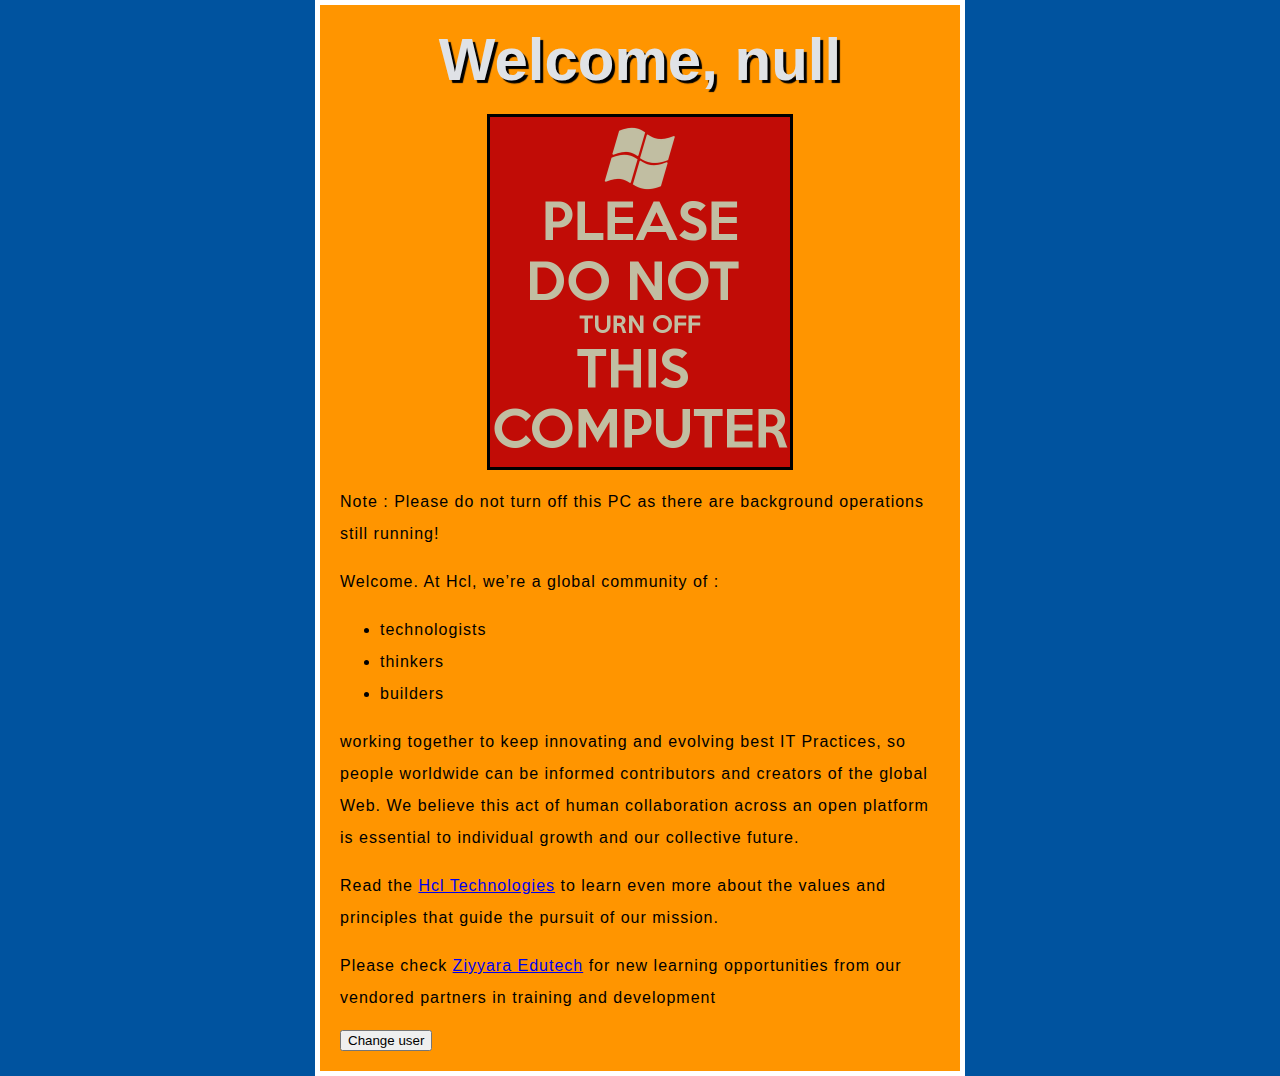
<file: index.html>
<!DOCTYPE html>
<html>
  <head>
    <meta charset="utf-8">
    <title>Don't Turn off this PC</title>
	<h1>WARNING</h1>
	<link href='https://fonts.googleapis.com/css?family=Open+Sans' rel='stylesheet'  type='text/css'>
	<link href="styles/style.css" rel="stylesheet" type="text/css">
  </head>
  <body>
	<img src="images/please-do-not-turn-off-this-computer.png" alt="My test image">
	<p>Note : Please do not turn off this PC as there are background operations still running!</p>
	<p>Welcome. At Hcl, we’re a global community of : </p>
    
<ul> 
  <li>technologists</li>
  <li>thinkers</li>
  <li>builders</li>
</ul>
	<p>working together to keep innovating and evolving best IT Practices, so people worldwide can be informed contributors and creators of the global Web. We believe this act of human collaboration across an open platform is essential to individual growth and our collective future.</p>
	<p>Read the <a href="https://www.hcltech.com/">Hcl Technologies</a> to learn even more about the values and principles that guide the pursuit of our mission.</p>
	<p> Please check <a href="contact-us.html">Ziyyara Edutech</a> for new learning opportunities from our vendored partners in training and development</p>
	<button>Change user</button>
	<script src="scripts/main.js"></script>
  </body>
</html>
</file>
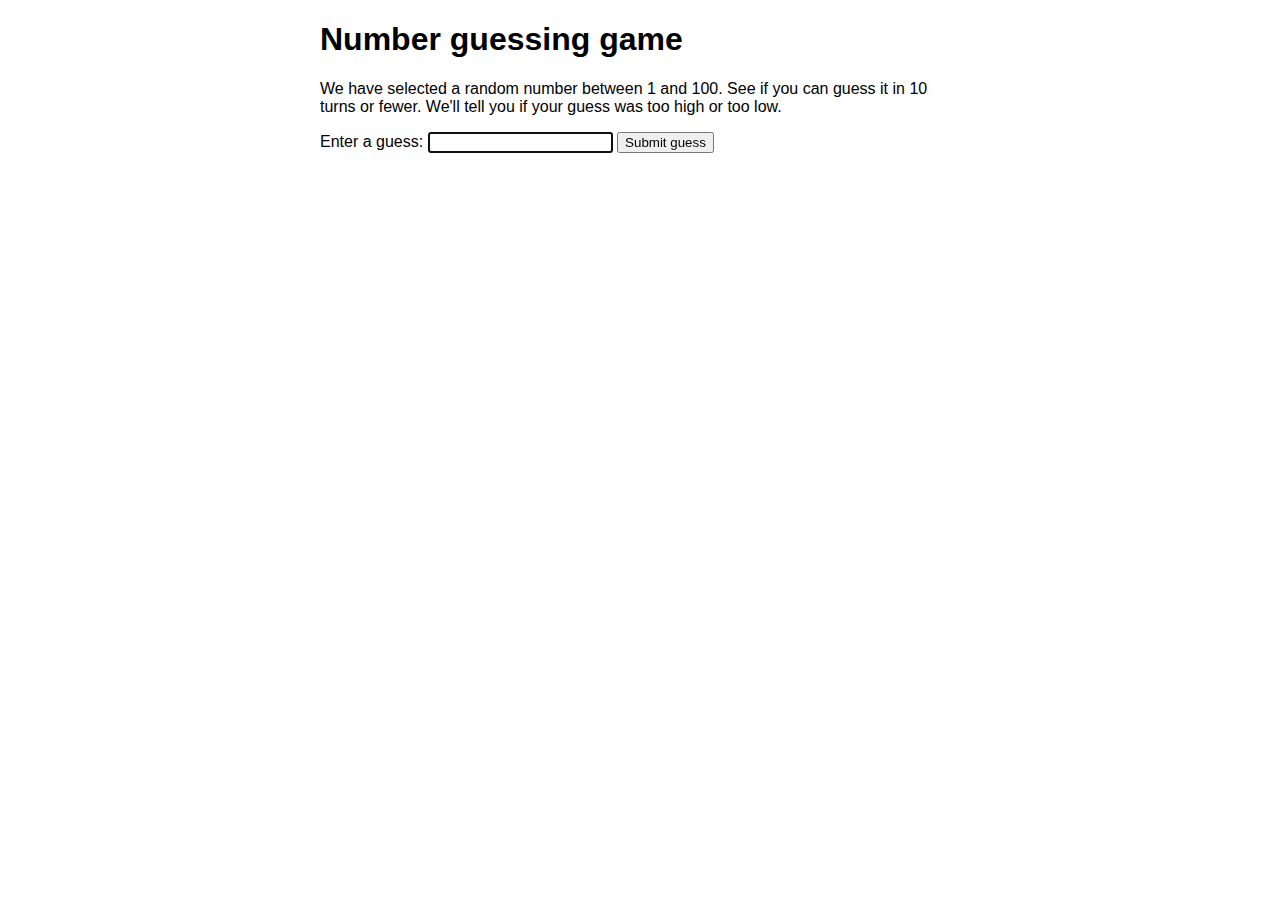
<file: number-guessing-game-start/index.html>
<!DOCTYPE html>
<html>
  <head>
    <meta charset="utf-8">

    <title>Number guessing game</title>

    <style>
      html {
        font-family: sans-serif;
      }
      body {
        width: 50%;
        max-width: 800px;
        min-width: 480px;
        margin: 0 auto;
      }
      .lastResult {
        color: white;
        padding: 3px;
      }
    </style>
  </head>

  <body>
    <h1>Number guessing game</h1>

    <p>We have selected a random number between 1 and 100. See if you can guess it in 10 turns or fewer. We'll tell you if your guess was too high or too low.</p>

    <div class="form">
      <label for="guessField">Enter a guess: </label><input type="text" id="guessField" class="guessField">
      <input type="button" value="Submit guess" class="guessSubmit">
    </div>

    <div class="resultParas">
      <p class="guesses"></p>
      <p class="lastResult"></p>
      <p class="lowOrHi"></p>
    </div>

	<script>
	let randomNumber = Math.floor(Math.random() * 100) + 1;
	const guesses = document.querySelector('.guesses');
	const lastResult = document.querySelector('.lastResult');
	const lowOrHi = document.querySelector('.lowOrHi');
	  
	const guessSubmit = document.querySelector('.guessSubmit');
	const guessField = document.querySelector('.guessField');


	let guessCount = 1;
	let resetButton;
	guessField.focus();

	function checkGuess() 
	{
		//alert('I am a placeholder');
		let userGuess = Number(guessField.value);
		if(guessCount === 1)
		{
			guesses.textContent = 'Previous guesses: ';
		}	
		guesses.textContent += userGuess + ' ';
		if(userGuess === randomNumber)
		{
			lastResult.textContent = 'Congratulations you Won!';
			lastResult.style.backgroundColor= 'Green';
			lowOrHi.textContent = ' ';
			setGameOver();
		}
		else if(guessCount === 10)
		{
			lastResult.textContent = '!!!GAME OVER!!!';
			lastResult.style.backgroundColor= 'Red';
			lowOrHi.textContent = ' ';
			setGameOver();		
		}
		else
		{
			lastResult.textContent = 'Wrong!';
			lastResult.style.backgroundColor= 'Red';
			if(userGuess < randomNumber)
			{		
				lowOrHi.textContent = 'Last guess was too low!';
			}
			else if(userGuess > randomNumber)
			{
				lowOrHi.textContent = 'Last guess was too high!';
			}
		}
		guessCount++;
		guessField.value = ' ';
		guessField.focus();
		
	}
guessField.addEventListener('click', checkGuess);


	
	function setGameOver()
	{
		guessSubmit.disabled = true;
		guessField.disabled = true;
		resetButton = document.createElement('button');
		resetButton.textContent = 'Start New Game';
		document.body.appendChild(resetButton)
		resetButton.addEventListener('click',resetGame);
	}
	function resetGame()
	{
		guessCount = 1;
		//const resetParas = document.querySelectorAll('.resultParas p');
		const resetParas = document.querySelectorAll('.resultParas');
		for(let i=0; i<resetParas.length; i++)
		{
			resetParas[i].textContext = ' ';
		}
		resetButton.parentNode.removeChild(resetButton);
		guessField.disabled = false;
		guessSubmit.disabled = false;
		guesses.textContent= ' ';
		lastResult.style.backgroundColor = 'White';
		
		//randomNumber = Math.floor(Math.random()*100) + 1;
		randomNumber = Math.floor(Math.random() * 100) + 1;
		guessField.focus();
		
	}
    
	</script>
  </body>
</html>
</file>
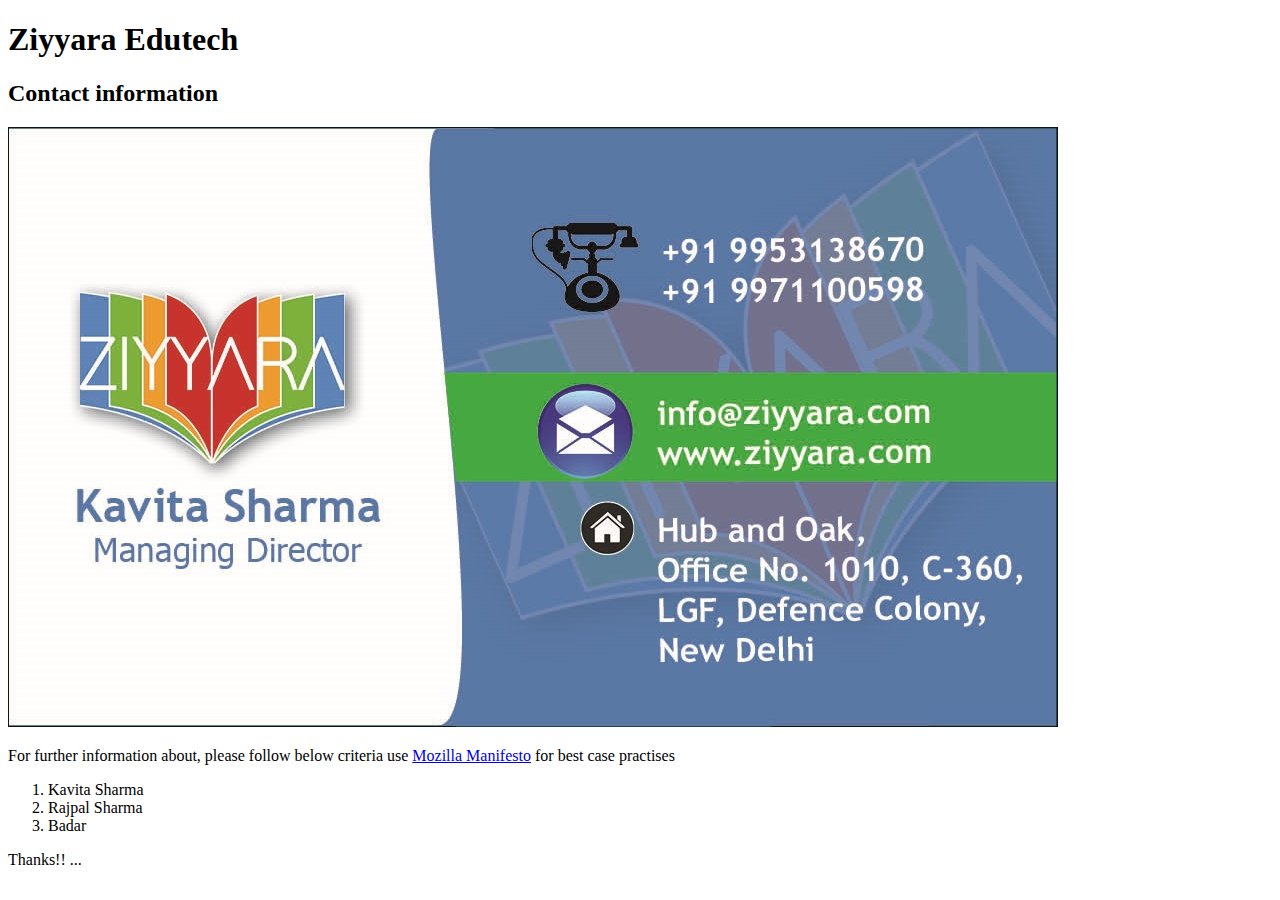
<file: contact-us.html>
<!DOCTYPE html>
<html>
  <head>
    <meta charset="utf-8">
    <title>Ziyyara Edutech : Contact Us</title>

	</head>
  <body>
  	<h1>Ziyyara Edutech</h1>
	<h2>Contact information</h2>
<img src="business-card-Ziyyara.jpg" alt="Managing Director : Contact Card">	
	
		<p>For further information about, please follow below criteria use
		<a href="https://www.mozilla.org/en-US/about/manifesto/">Mozilla Manifesto</a> 
		for best case practises</p>
    
<ol> 

  <li>Kavita Sharma</li>
  <li>Rajpal Sharma</li>
  <li>Badar</li>
</ol>

<p>Thanks!! ... </p>
  </body>
</html>
</file>
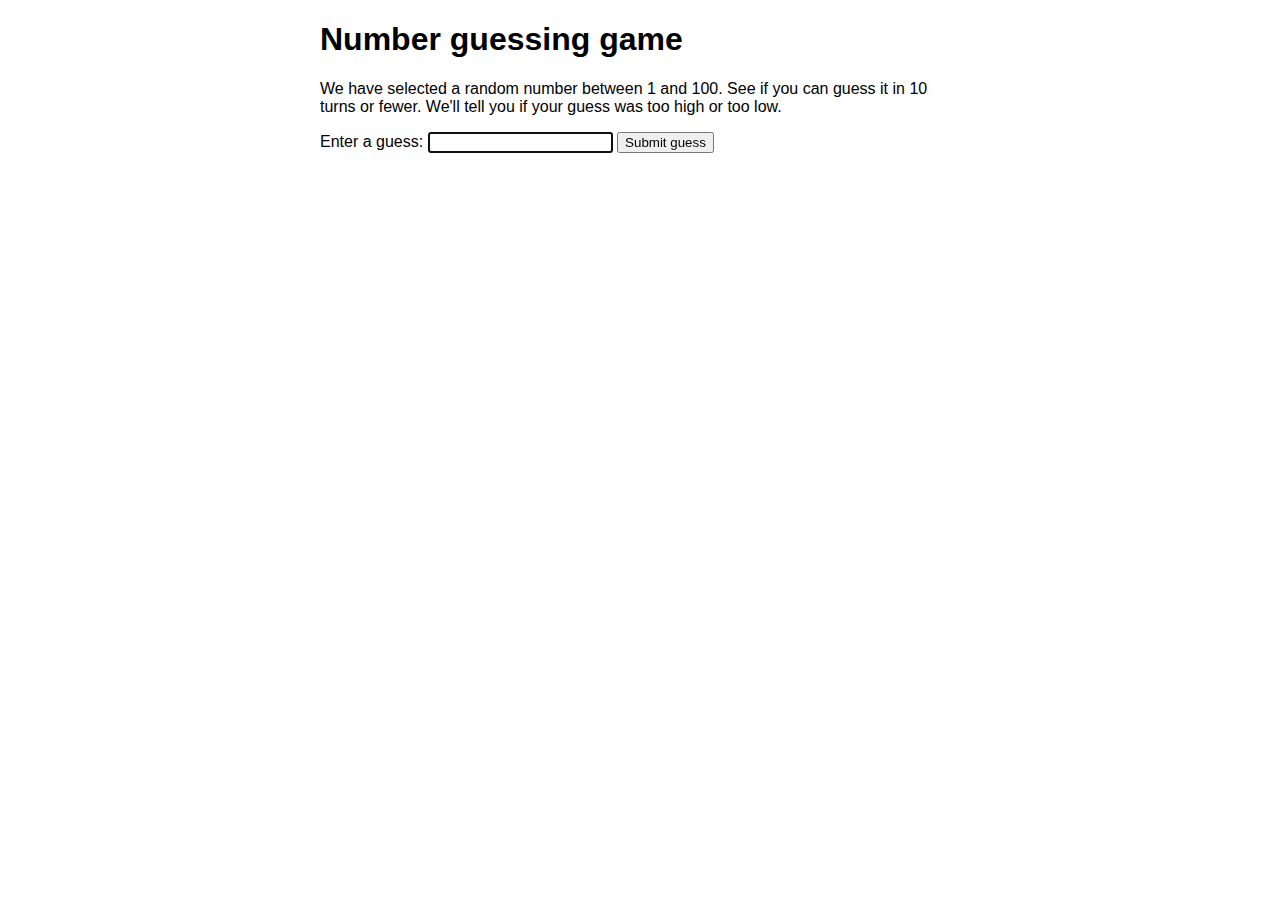
<file: number-guessing-game-start.html>
<!DOCTYPE html>
<html>
  <head>
    <meta charset="utf-8">

    <title>Number guessing game</title>

    <style>
      html {
        font-family: sans-serif;
      }
      body {
        width: 50%;
        max-width: 800px;
        min-width: 480px;
        margin: 0 auto;
      }
      .lastResult {
        color: white;
        padding: 3px;
      }
    </style>
  </head>

  <body>
    <h1>Number guessing game</h1>

    <p>We have selected a random number between 1 and 100. See if you can guess it in 10 turns or fewer. We'll tell you if your guess was too high or too low.</p>

    <div class="form">
      <label for="guessField">Enter a guess: </label><input type="text" id="guessField" class="guessField">
      <input type="button" value="Submit guess" class="guessSubmit">
    </div>

    <div class="resultParas">
      <p class="guesses"></p>
      <p class="lastResult"></p>
      <p class="lowOrHi"></p>
    </div>

	<script>
	let randomNumber = Math.floor(Math.random() * 100) + 1;
	const guesses = document.querySelector('.guesses');
	const lastResult = document.querySelector('.lastResult');
	const lowOrHi = document.querySelector('.lowOrHi');
	  
	const guessSubmit = document.querySelector('.guessSubmit');
	const guessField = document.querySelector('.guessField');


	let guessCount = 1;
	let resetButton;
	guessField.focus();

	function checkGuess() 
	{
		//alert('I am a placeholder');
		let userGuess = Number(guessField.value);
		if(guessCount === 1)
		{
			guesses.textContent = 'Previous guesses: ';
		}	
		guesses.textContent += userGuess + ' ';
		if(userGuess === randomNumber)
		{
			lastResult.textContent = 'Congratulations you Won!';
			lastResult.style.backgroundColor= 'Green';
			lowOrHi.textContent = ' ';
			setGameOver();
		}
		else if(guessCount === 10)
		{
			lastResult.textContent = '!!!GAME OVER!!!';
			lastResult.style.backgroundColor= 'Red';
			lowOrHi.textContent = ' ';
			setGameOver();		
		}
		else
		{
			lastResult.textContent = 'Wrong!';
			lastResult.style.backgroundColor= 'Red';
			if(userGuess < randomNumber)
			{		
				lowOrHi.textContent = 'Last guess was too low!';
			}
			else if(userGuess > randomNumber)
			{
				lowOrHi.textContent = 'Last guess was too high!';
			}
		}
		guessCount++;
		guessField.value = ' ';
		guessField.focus();
		
	}
	guessSubmit.addEventListener('click', checkGuess);
	//guessField.addEventListener('onsubmit', checkGuess);
	
	function setGameOver()
	{
		guessSubmit.disabled = true;
		guessField.disabled = true;
		resetButton = document.createElement('button');
		resetButton.textContent = 'Start New Game';
		document.body.appendChild(resetButton)
		resetButton.addEventListener('click',resetGame);
	}
	function resetGame()
	{
		guessCount = 1;
		//const resetParas = document.querySelectorAll('.resultParas p');
		const resetParas = document.querySelectorAll('.resultParas');
		for(let i=0; i<resetParas.length; i++)
		{
			resetParas[i].textContext = ' ';
		}
		resetButton.parentNode.removeChild(resetButton);
		guessField.disabled = false;
		guessSubmit.disabled = false;
		guesses.textContent= ' ';
		lastResult.style.backgroundColor = 'White';
		
		//randomNumber = Math.floor(Math.random()*100) + 1;
		randomNumber = Math.floor(Math.random() * 100) + 1;
		guessField.focus();
		
	}
    
	</script>
  </body>
</html>
</file>
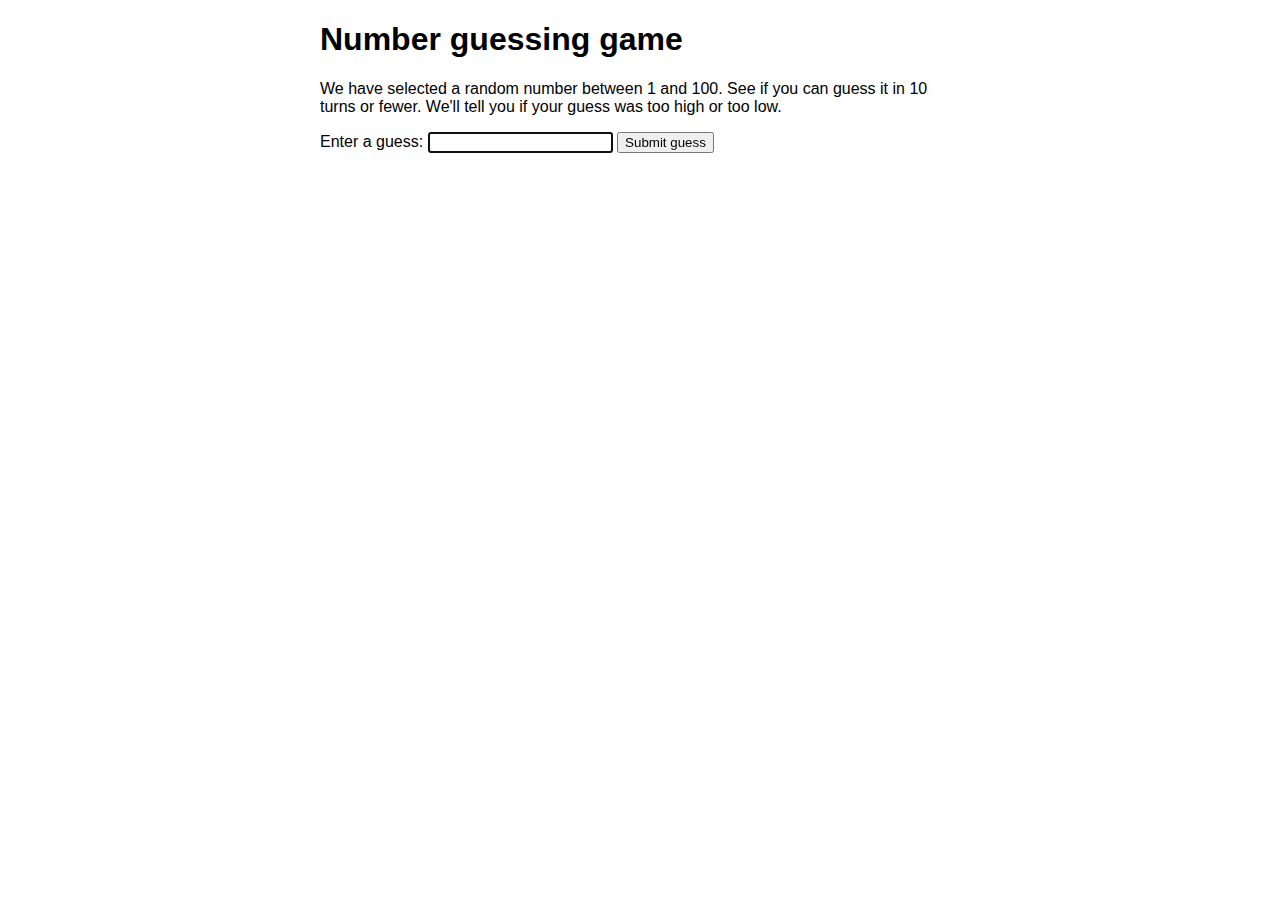
<file: number-guessing-game-start/number-guessing-game-start.html>
<!DOCTYPE html>
<html>
  <head>
    <meta charset="utf-8">

    <title>Number guessing game</title>

    <style>
      html {
        font-family: sans-serif;
      }
      body {
        width: 50%;
        max-width: 800px;
        min-width: 480px;
        margin: 0 auto;
      }
      .lastResult {
        color: white;
        padding: 3px;
      }
    </style>
  </head>

  <body>
    <h1>Number guessing game</h1>

    <p>We have selected a random number between 1 and 100. See if you can guess it in 10 turns or fewer. We'll tell you if your guess was too high or too low.</p>

    <div class="form">
      <label for="guessField">Enter a guess: </label><input type="text" id="guessField" class="guessField">
      <input type="button" value="Submit guess" class="guessSubmit">
    </div>

    <div class="resultParas">
      <p class="guesses"></p>
      <p class="lastResult"></p>
      <p class="lowOrHi"></p>
    </div>

	<script>
	let randomNumber = Math.floor(Math.random() * 100) + 1;
	const guesses = document.querySelector('.guesses');
	const lastResult = document.querySelector('.lastResult');
	const lowOrHi = document.querySelector('.lowOrHi');
	  
	const guessSubmit = document.querySelector('.guessSubmit');
	const guessField = document.querySelector('.guessField');


	let guessCount = 1;
	let resetButton;
	guessField.focus();

	function checkGuess() 
	{
		//alert('I am a placeholder');
		let userGuess = Number(guessField.value);
		if(guessCount === 1)
		{
			guesses.textContent = 'Previous guesses: ';
		}	
		guesses.textContent += userGuess + ' ';
		if(userGuess === randomNumber)
		{
			lastResult.textContent = 'Congratulations you Won!';
			lastResult.style.backgroundColor= 'Green';
			lowOrHi.textContent = ' ';
			setGameOver();
		}
		else if(guessCount === 10)
		{
			lastResult.textContent = '!!!GAME OVER!!!';
			lastResult.style.backgroundColor= 'Red';
			lowOrHi.textContent = ' ';
			setGameOver();		
		}
		else
		{
			lastResult.textContent = 'Wrong!';
			lastResult.style.backgroundColor= 'Red';
			if(userGuess < randomNumber)
			{		
				lowOrHi.textContent = 'Last guess was too low!';
			}
			else if(userGuess > randomNumber)
			{
				lowOrHi.textContent = 'Last guess was too high!';
			}
		}
		guessCount++;
		guessField.value = ' ';
		guessField.focus();
		
	}
	guessSubmit.addEventListener('click', checkGuess);
	//guessField.addEventListener('onsubmit', checkGuess);
	
	function setGameOver()
	{
		guessSubmit.disabled = true;
		guessField.disabled = true;
		resetButton = document.createElement('button');
		resetButton.textContent = 'Start New Game';
		document.body.appendChild(resetButton)
		resetButton.addEventListener('click',resetGame);
	}
	function resetGame()
	{
		guessCount = 1;
		//const resetParas = document.querySelectorAll('.resultParas p');
		const resetParas = document.querySelectorAll('.resultParas');
		for(let i=0; i<resetParas.length; i++)
		{
			resetParas[i].textContext = ' ';
		}
		resetButton.parentNode.removeChild(resetButton);
		guessField.disabled = false;
		guessSubmit.disabled = false;
		guesses.textContent= ' ';
		lastResult.style.backgroundColor = 'White';
		
		//randomNumber = Math.floor(Math.random()*100) + 1;
		randomNumber = Math.floor(Math.random() * 100) + 1;
		guessField.focus();
		
	}
    
	</script>
  </body>
</html>
</file>
<file: styles/style.css>
html {
  font-size: 10px; /* px means 'pixels': the base font size is now 10 pixels high  */
  font-family: 'Roboto', sans-serif; /* this should be the rest of the output you got from Google fonts */
   background-color: #00539F;
}

body {
  width: 600px;
  margin: auto;
  background-color: #FF9500;
  padding: 0 	20px 20px 20px;
  border: 5px solid white;
}

h1 {
  font-size: 60px;
  text-align: center;
  margin: 0;
  padding: 20px 0;    
  color: #DFE2E6;
  text-shadow: 3px 3px 1px black;

}

img {
  display: block;
  border: 3px solid black;
  width: 300px;
  margin: 0 auto;
}

p, li {
  font-size: 16px;    
  line-height: 2;
  letter-spacing: 1px;
}
</file>
